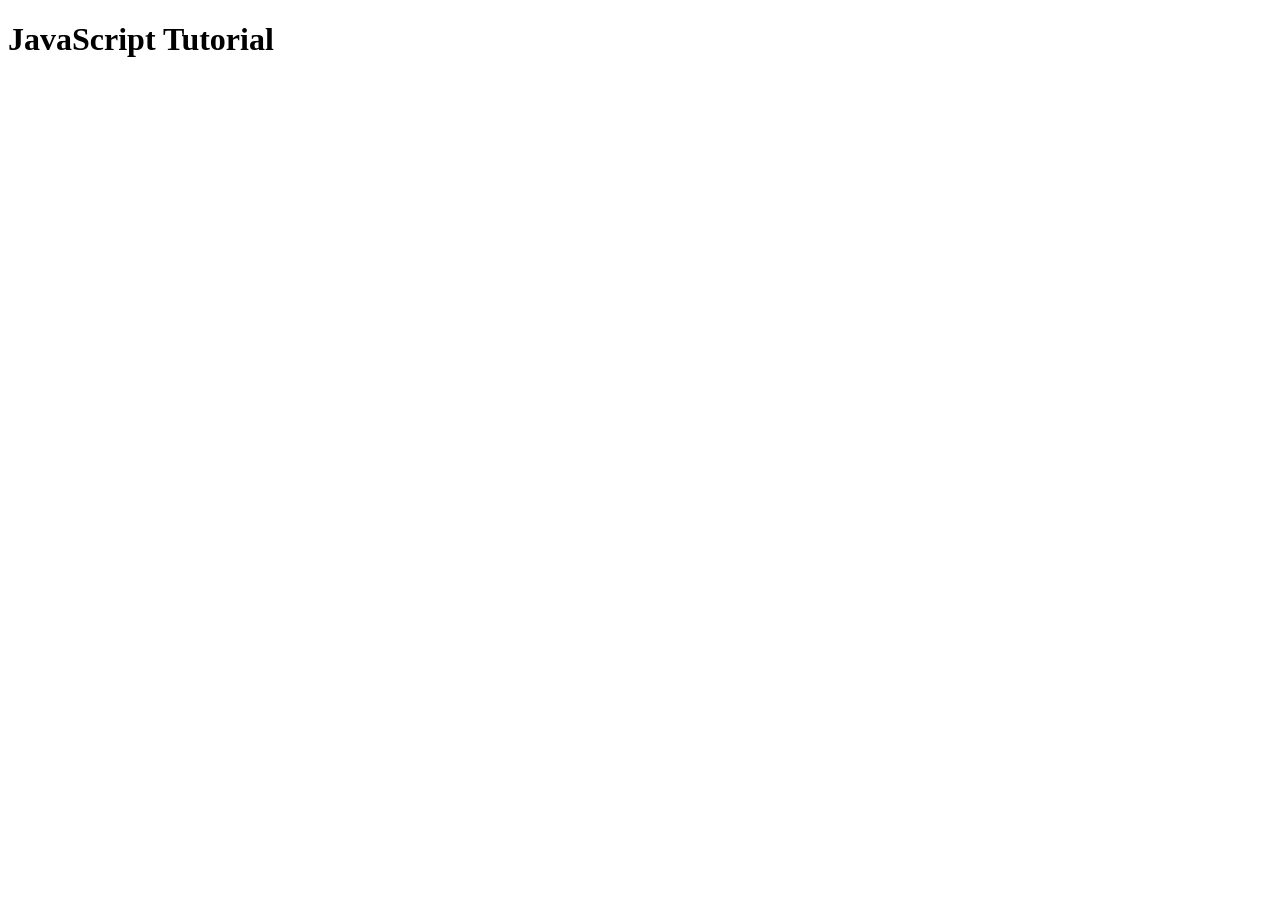
<file: js/index.html>
<!DOCTYPE html>
<html lang="en">
<head>
    <meta charset="UTF-8">
    <meta name="viewport" content="width=device-width, initial-scale=1.0">
    <title>Document</title>
</head>
<body>
    <h1>JavaScript Tutorial</h1>

    <script type="module" src="JavaScript/main.js"></script>
</body>
</html>
</file>
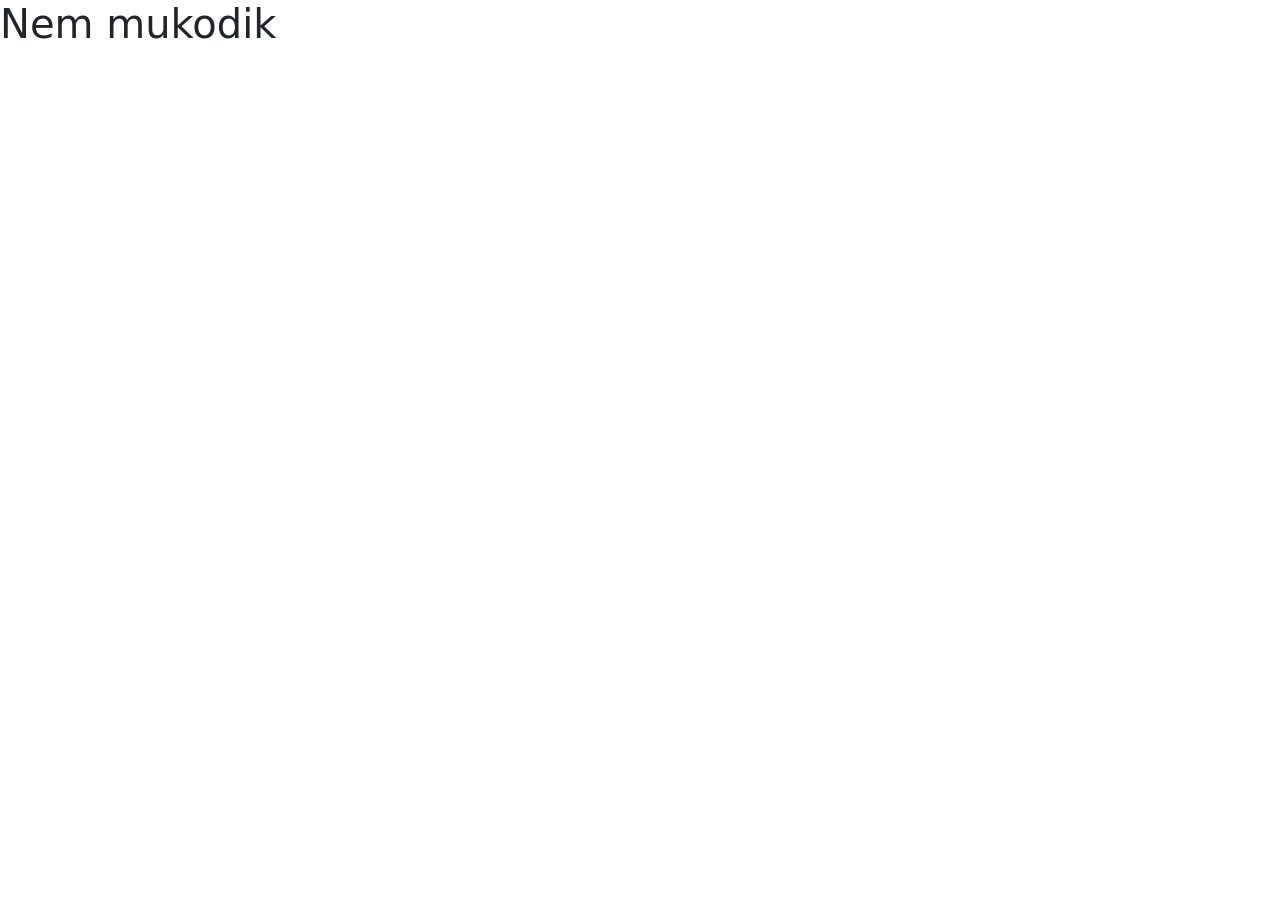
<file: gyakorlas/gyak.html>
<!DOCTYPE html>
<html lang="en">
<head>
    <meta charset="UTF-8">
    <meta name="viewport" content="width=device-width, initial-scale=1.0">
    <title>Nem mukodik</title>
    <link rel="stylesheet" href="../node_modules/font-awesome/css/font-awesome.min.css">
    <link href="https://cdn.jsdelivr.net/npm/bootstrap@5.3.5/dist/css/bootstrap.min.css" rel="stylesheet" integrity="sha384-SgOJa3DmI69IUzQ2PVdRZhwQ+dy64/BUtbMJw1MZ8t5HZApcHrRKUc4W0kG879m7" crossorigin="anonymous">
</head>
<body>
    <h1>Nem mukodik</h1>
    <div class="container">
        <div class="row">
            <div class="col-12">
                <table class="table table-striped"></table>
            </div>
        </div>
    </div>

    <script src="https://cdn.jsdelivr.net/npm/bootstrap@5.3.5/dist/js/bootstrap.bundle.min.js" integrity="sha384-k6d4wzSIapyDyv1kpU366/PK5hCdSbCRGRCMv+eplOQJWyd1fbcAu9OCUj5zNLiq" crossorigin="anonymous"></script>
    
    <script type="module" src="gyak.js"></script>
</body>
</html>
</file>
